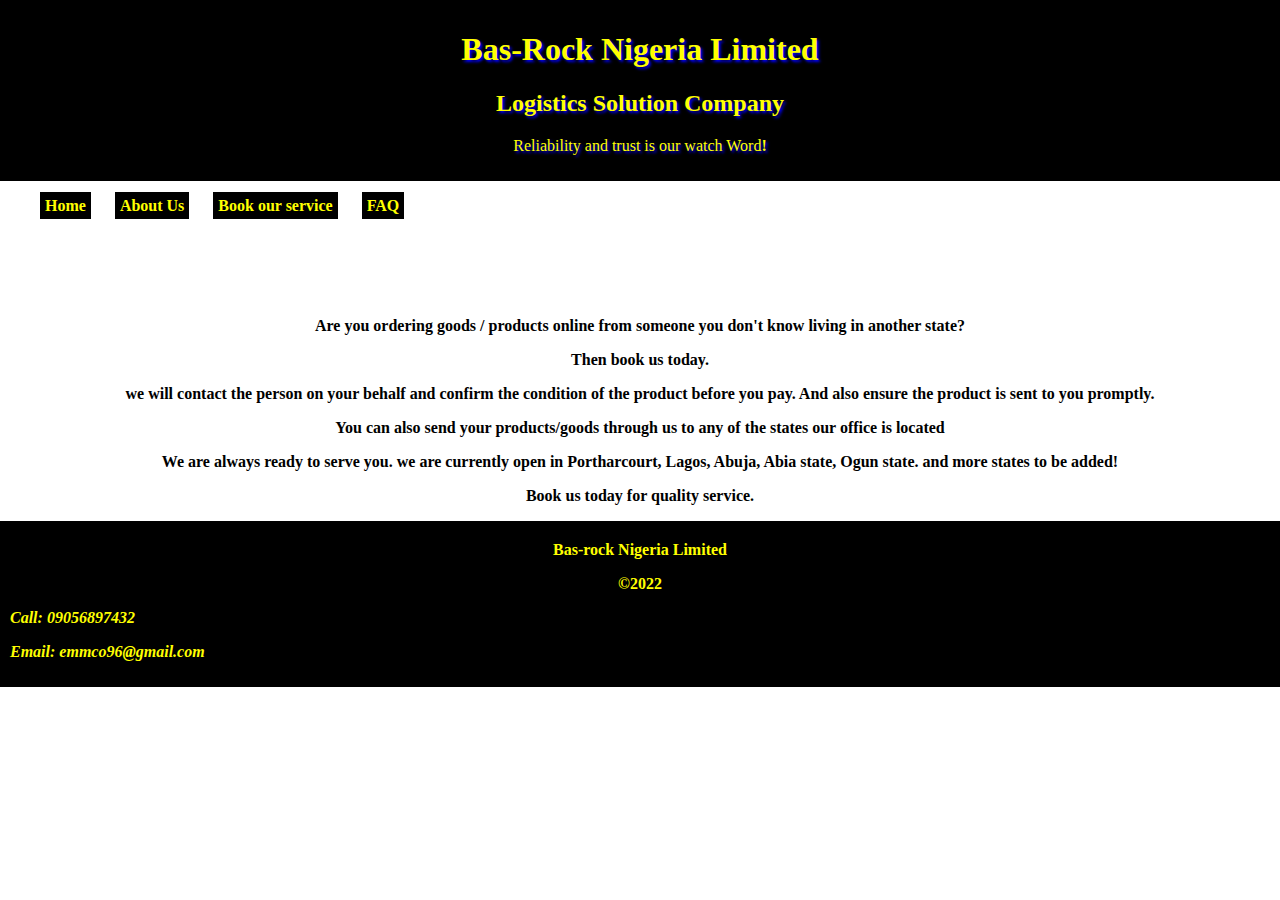
<file: index.html>
<!DOCTYPE html>
<html>
<head>
	<title>Bas-rock Logistics Solution</title>
	<meta charset="utf-8">
	<meta name="viewport" content="width=device-width,initial-scale=1.0">
<link rel="stylesheet" href="Bas-rock.css">
</head>
<body>
<header>
	<h1>Bas-Rock Nigeria Limited</h1>
	<h2>Logistics Solution Company</h2>
	<p>Reliability and trust is our watch Word<b>!<b/></p>
</header>

<nav>
	<ul>
		<li><a href="index.html">Home</a></li>
		<li><a href="Bas-rock about.html">About Us</a></li>
			<li><a href="service booking.html" target="_blank">Book our service</a></li>
		<li><a href="Bas-rock Faq.html">FAQ</a></li>
	</ul>
</nav>
<nav class="phone">
	<ul>
		<li><a href="index.html">Home</a></li><br>
		<li><a href="Bas-rock about.html">About Us</a></li><br>
			<li><a href="service booking.html" target="_blank">Book our service</a></li><br>
		<li><a href="Bas-rock Faq.html">FAQ</a></li>
	</ul>
</nav>
<article>
	<p> Are you ordering goods / products online from someone you don't know living in another state? </p> 
		<p>Then book us today.</p>
	<p> we will contact the person on your behalf and confirm the condition of the product before you pay. And also ensure the product is sent to you promptly. </p>
	<p>You can also send your products/goods through us to any of the states our office is located</p>
	<p>We are always ready to serve you. we are currently open in Portharcourt, Lagos, Abuja, Abia state, Ogun state. and more states to be added!</p>
	<p>Book us today for quality service.</p>
	
</article>

<footer>
	<p>Bas-rock Nigeria Limited</p>
	<p>&copy;2022</p>
	<address class="address">	
	<p>Call: 09056897432</p>
	<p>Email: emmco96@gmail.com</p>	
	</address>
</footer>
</body>
</html>
</file>
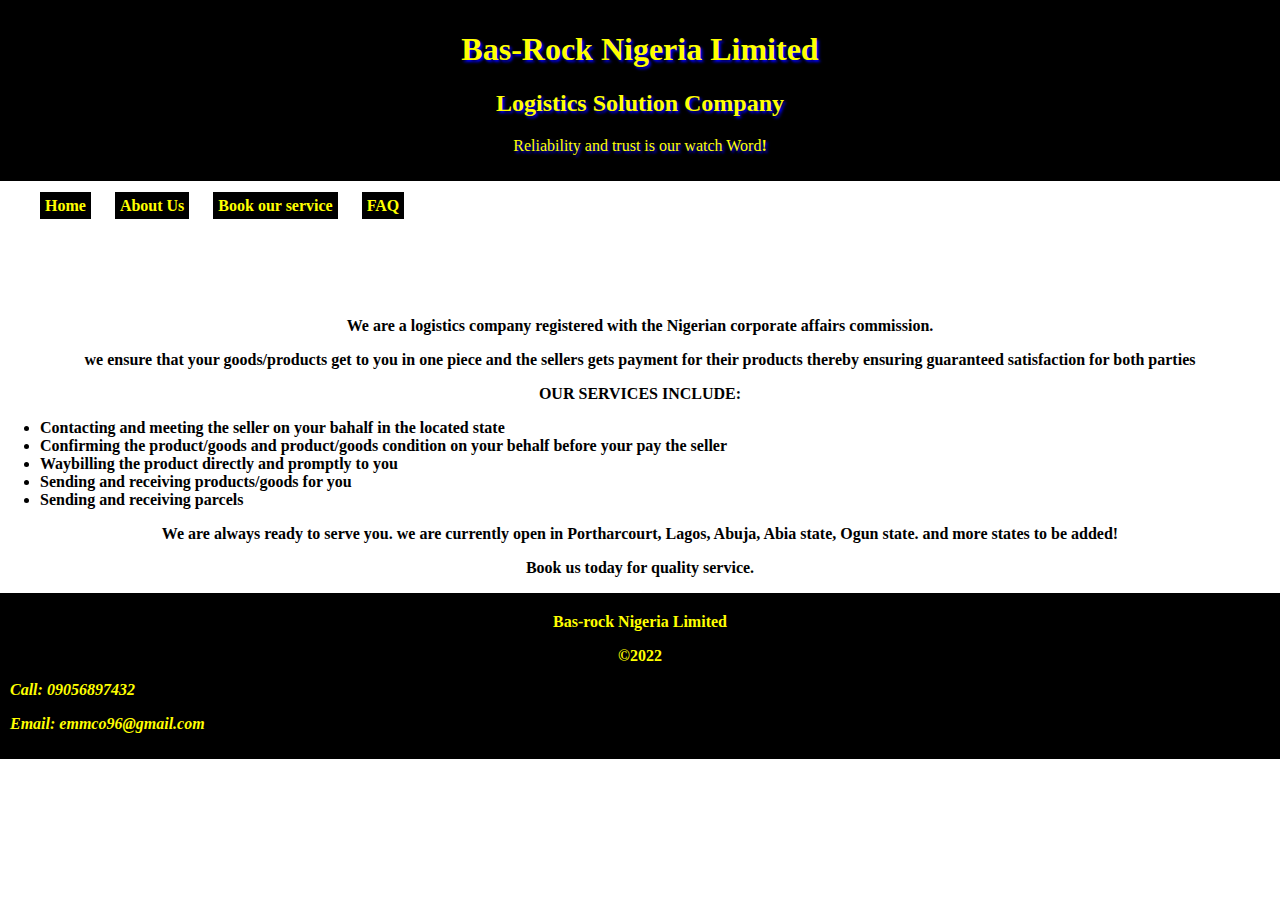
<file: Bas-rock about.html>
<!DOCTYPE html>
<html>
<head>
	<title>Bas-rock Logistics Solution/about</title>
	<meta charset="utf-8">
	<meta name="viewport" content="width=device-width,initial-scale=1.0">
    <link rel="stylesheet" href="Bas-rock.css">
</head>
<body>
<header>
	<h1>Bas-Rock Nigeria Limited</h1>
	<h2>Logistics Solution Company</h2>
	<p>Reliability and trust is our watch Word<b>!<b/></p>
</header>

<nav>
	<ul>
		<li><a href="index.html">Home</a></li>
		<li><a href="Bas-rock about.html">About Us</a></li>
		<li><a href="service booking.html" target="_blank">Book our service</a></li>
	<li><a href="Bas-rock Faq.html">FAQ</a></li>
	</ul>
</nav>
<nav class="phone">
	<ul>
		<li><a href="index.html">Home</a></li><br>
		<li><a href="Bas-rock about.html">About Us</a></li><br>
			<li><a href="service booking.html" target="_blank">Book our service</a></li><br>
		<li><a href="Bas-rock Faq.html">FAQ</a></li>
	</ul>
</nav>
<article>
	<p>We are a logistics company registered with the Nigerian corporate affairs commission.</p>
	<p> we ensure that your goods/products get to you in one piece and the sellers gets payment for their products thereby ensuring guaranteed satisfaction for both parties</p> 
		<caption>OUR SERVICES INCLUDE:</caption>
		<ul style="text-align: left">
	<li>Contacting and meeting the seller on your bahalf in the located state</li>
	<li>Confirming the product/goods and product/goods condition on your behalf before your pay the seller</li>
   <li>Waybilling the product directly and promptly to you</li>
   <li>Sending and receiving products/goods for you</li>
   <li>Sending and receiving parcels</li>
   </ul>
	<p>We are always ready to serve you. we are currently open in Portharcourt, Lagos, Abuja, Abia state, Ogun state. and more states to be added!</p>
	<p>Book us today for quality service.</p>
	
</article>

<footer>
	<p>Bas-rock Nigeria Limited</p>
	<p>&copy;2022</p>
	<address class="address">	
	<p>Call: 09056897432</p>
	<p>Email: emmco96@gmail.com</p>	
	</address>
</footer>
</body>
</html>
</file>
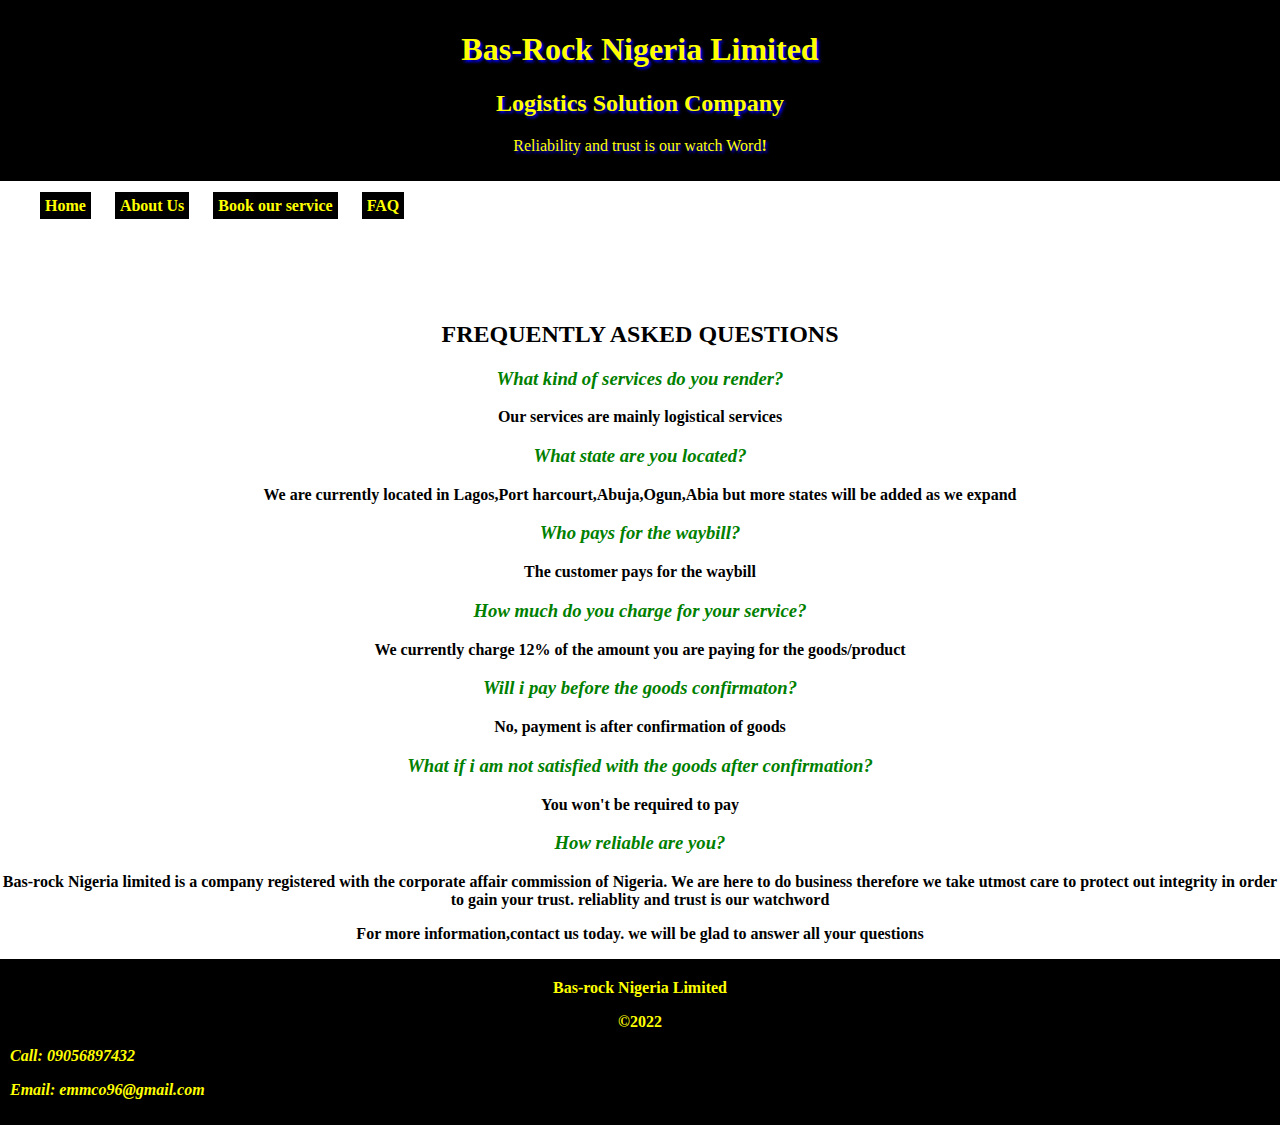
<file: Bas-rock Faq.html>
<!DOCTYPE html>
<html>
<head>
	<title>Bas-rock Logistics Solution/faq</title>
	<meta charset="utf-8">
	<meta name="viewport" content="width=device-width,initial-scale=1.0">
<link rel="stylesheet" href="Bas-rock.css">
<style type="text/css">
h3 {
	color: green;
}
</style>
</head>
<body>
<header>
	<h1>Bas-Rock Nigeria Limited</h1>
	<h2>Logistics Solution Company</h2>
	<p>Reliability and trust is our watch Word<b>!<b/></p>
</header>

<nav>
	<ul>
		<li><a href="index.html">Home</a></li>
		<li><a href="Bas-rock about.html">About Us</a></li>
		<li><a href="service booking.html" target="_blank">Book our service</a></li>
		<li><a href="Bas-rock Faq.html">FAQ</a></li>
	</ul>
</nav>
<nav class="phone">
	<ul>
		<li><a href="index.html">Home</a></li><br>
		<li><a href="Bas-rock about.html">About Us</a></li><br>
		<li><a href="service booking.html" target="_blank">Book our service</a></li><br>
		<li><a href="Bas-rock Faq.html">FAQ</a></li>
	</ul>
</nav>
<article>
	<h2>FREQUENTLY ASKED QUESTIONS</h2>
	<h3><i>What kind of services do you render?</i></h3>
	<p>Our services are mainly logistical services<p/>
		<h3><i>What state are you located?</i></h3>
	<p>We are currently located in Lagos,Port harcourt,Abuja,Ogun,Abia but more states will be added as we expand<p/>
			<h3><i>Who pays for the waybill?</i></h3>
	<p>The customer pays for the waybill<p/>
			<h3><i>How much do you charge for your service?</i></h3>
	<p>We currently charge 12% of the amount you are paying for the goods/product<p/>
			<h3><i>Will i pay before the goods confirmaton?</i></h3>
	<p>No, payment is after confirmation of goods<p/>
      <h3><i>What if i am not satisfied with the goods after confirmation?</i></h3>
	<p>You won't be required to pay<p/>
		<h3><i>How reliable are you?</i></h3>
	<p>Bas-rock Nigeria limited is a company registered with the corporate affair commission of Nigeria. We are here to do business therefore we take utmost care to protect out integrity in order to gain your trust. reliablity and trust is our watchword<p/>
		<p>For more information,contact us today. we will be glad to answer all your questions</p>


</article>

<footer>
	<p>Bas-rock Nigeria Limited</p>
	<p>&copy;2022</p>
	<address class="address">	
	<p>Call: 09056897432</p>
	<p>Email: emmco96@gmail.com</p>	
	</address>
</footer>
</body>
</html>
</file>
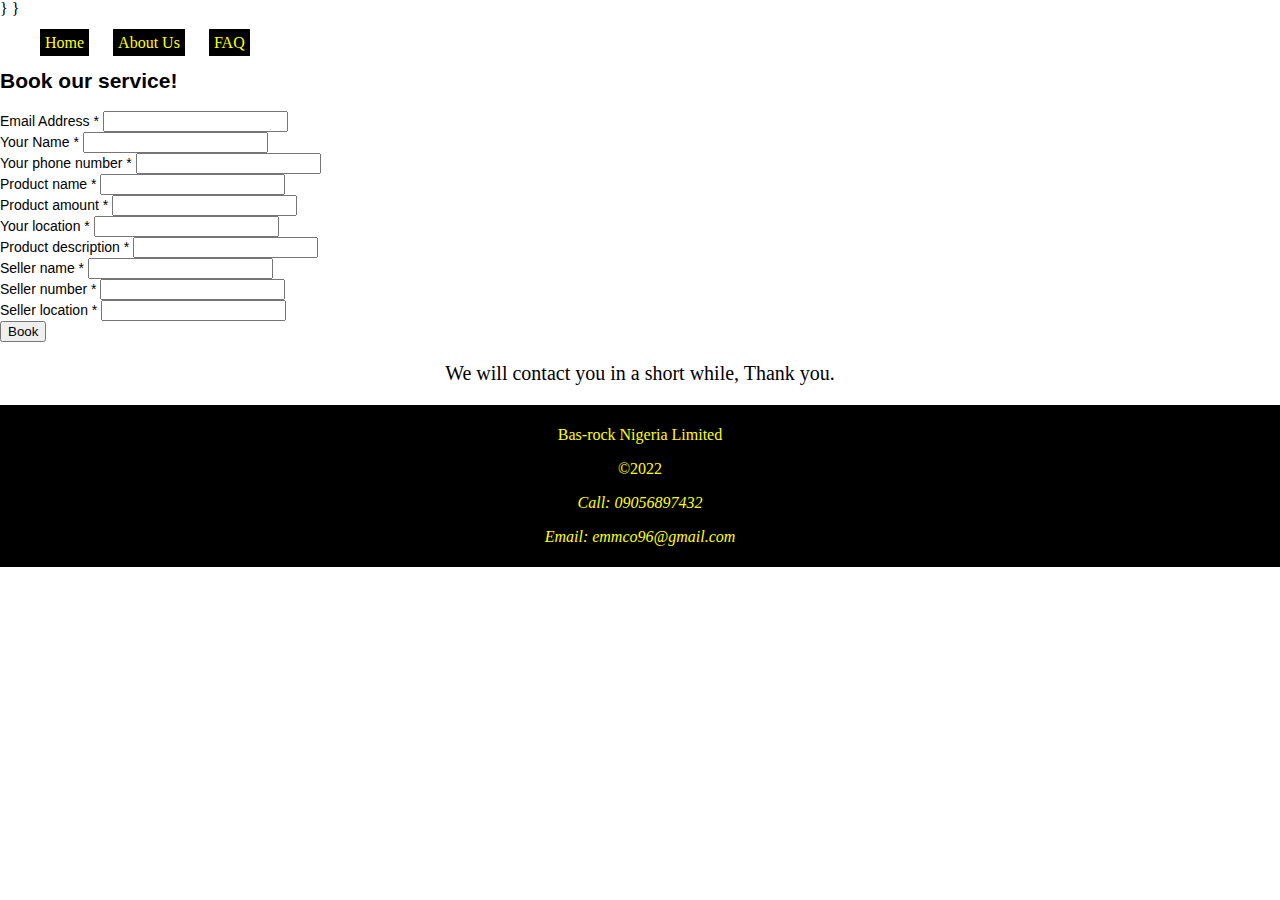
<file: service booking.html>
<!DOCTYPE html>
<html>
<head>
	<title>Bas-rock Logistics Solution/booking</title>
	<meta charset="utf-8">
	<meta name="viewport" content="width=device-width,initial-scale=1.0">
	<!-- Begin Mailchimp Signup Form -->
<link href="//cdn-images.mailchimp.com/embedcode/classic-10_7_dtp.css" rel="stylesheet" type="text/css">
<style type="text/css">
	#mc_embed_signup{background:#fff; clear:left; font:14px Helvetica,Arial,sans-serif; }</style>
	
	<style>
		body {
			margin: 0px;
			box-sizing: border-box;
		}
		nav li {
display: inline;
margin-right: 20px;
padding: 5px;
 background-color: black;
  color: yellow;

}
nav a {
	text-decoration: none;
  background-color: black;
  color: yellow;
}
nav li:hover {
box-shadow: 4px 4px  2px blue;
}		
footer {
	background-color: black;
	color: yellow;
	text-align: center;
	padding: 5px;
}

article:after {
  content: "";
  display: table;
  clear: both;
}
.Thanks {
	font-size: 20px;
	text-align: center;
}
	</style>
}
}
</head>
<body>
	<nav style="">
	<ul>
		<li><a href="index.html">Home</a></li>
		<li><a href="Bas-rock about.html">About Us</a></li>
		<li><a href="Bas-rock Faq.html">FAQ</a></li>
	</ul>
</nav>

	<article>

<div id="mc_embed_signup">
<form action="https://atwebpages.us12.list-manage.com/subscribe/post?u=beb4c2b70ec0ef1765fe859c5&amp;id=d03275b550" method="post" id="mc-embedded-subscribe-form" name="mc-embedded-subscribe-form" class="validate" target="_blank" novalidate>
    <div id="mc_embed_signup_scroll">
	<h2>Book our service!</h2>
<div class="mc-field-group">
	<label for="mce-EMAIL">Email Address  <span class="asterisk">*</span>
</label>
	<input type="email" value="" name="EMAIL" class="required email" id="mce-EMAIL">
</div>
<div class="mc-field-group">
	<label for="mce-YNAME">Your Name  <span class="asterisk">*</span>
</label>
	<input type="text" value="" name="YNAME" class="required" id="mce-YNAME">
</div>
<div class="mc-field-group">
	<label for="mce-YPHONE">Your phone number  <span class="asterisk">*</span>
</label>
	<input type="text" value="" name="YPHONE" class="required" id="mce-YPHONE">
</div>
<div class="mc-field-group">
	<label for="mce-MMERGE6">Product name  <span class="asterisk">*</span>
</label>
	<input type="text" value="" name="MMERGE6" class="required" id="mce-MMERGE6">
</div>
<div class="mc-field-group">
	<label for="mce-MMERGE7">Product amount  <span class="asterisk">*</span>
</label>
	<input type="text" value="" name="MMERGE7" class="required" id="mce-MMERGE7">
</div>
<div class="mc-field-group">
	<label for="mce-MMERGE8">Your location  <span class="asterisk">*</span>
</label>
	<input type="text" value="" name="MMERGE8" class="required" id="mce-MMERGE8">
</div>
<div class="mc-field-group">
	<label for="mce-MMERGE9">Product description  <span class="asterisk">*</span>
</label>
	<input type="text" value="" name="MMERGE9" class="required" id="mce-MMERGE9">
</div>
<div class="mc-field-group">
	<label for="mce-MMERGE10">Seller name  <span class="asterisk">*</span>
</label>
	<input type="text" value="" name="MMERGE10" class="required" id="mce-MMERGE10">
</div>
<div class="mc-field-group">
	<label for="mce-MMERGE11">Seller number  <span class="asterisk">*</span>
</label>
	<input type="text" value="" name="MMERGE11" class="required" id="mce-MMERGE11">
</div>
<div class="mc-field-group">
	<label for="mce-MMERGE3">Seller location  <span class="asterisk">*</span>
</label>
	<input type="text" value="" name="MMERGE3" class="required" id="mce-MMERGE3">
</div>
	<div id="mce-responses" class="clear foot">
		<div class="response" id="mce-error-response" style="display:none"></div>
		<div class="response" id="mce-success-response" style="display:none"></div>
	</div>    <!-- real people should not fill this in and expect good things - do not remove this or risk form bot signups-->
    <div style="position: absolute; left: -5000px;" aria-hidden="true"><input type="text" name="b_beb4c2b70ec0ef1765fe859c5_d03275b550" tabindex="-1" value=""></div>
        <div class="optionalParent">
            <div class="clear foot">
                <input type="submit" value="Book" name="Book" id="mc-embedded-subscribe" class="button">
               
           </div>
        </div>
    </div>
</form>
</div>
<div class="Thanks">
	<P>We will contact you in a short while, Thank you.</P>
</div>
<script type='text/javascript' src='//s3.amazonaws.com/downloads.mailchimp.com/js/mc-validate.js'></script><script type='text/javascript'>(function($) {window.fnames = new Array(); window.ftypes = new Array();fnames[0]='EMAIL';ftypes[0]='email';fnames[1]='YNAME';ftypes[1]='text';fnames[2]='YPHONE';ftypes[2]='text';fnames[6]='MMERGE6';ftypes[6]='text';fnames[7]='MMERGE7';ftypes[7]='text';fnames[8]='MMERGE8';ftypes[8]='text';fnames[9]='MMERGE9';ftypes[9]='text';fnames[10]='MMERGE10';ftypes[10]='text';fnames[11]='MMERGE11';ftypes[11]='text';fnames[3]='MMERGE3';ftypes[3]='text';}(jQuery));var $mcj = jQuery.noConflict(true);</script>
<!--End mc_embed_signup-->

</article>

	
	<footer>
	<p>Bas-rock Nigeria Limited</p>
	<p>&copy;2022</p>
	<address class="address">	
	<p>Call: 09056897432</p>
	<p>Email: emmco96@gmail.com</p>	
	</address>
</footer>
</body>
</html>
</file>
<file: Bas-rock.css>
body{
	margin: 0px;
	box-sizing: border-box;
	background-color: white;	
}
header {
	background-color: black;
    color: yellow;
    text-align: center;
    text-shadow: 2px 2px 3px blue;
    padding: 10px;
}

nav li {
display: inline;
margin-right: 20px;
padding: 5px;
 background-color: black;
  color: yellow;

}
nav a {
	text-decoration: none;
  background-color: black;
  color: yellow;
}
nav li:hover {
box-shadow: 4px 4px  2px blue;
}
.phone li {
	display: none;
}
article {
	float: left;
	width: 100%;
	color: black;
	background-color: white;
  margin-bottom: 20px;
  text-align: center;
}
	article:after {
  content: "";
  display: table;
  clear: both;
}

footer {
	background-color: black;
	color: yellow;
	text-align: center;
	padding: 10px;s
}
.address {
  text-align: left;
}
@media screen and (max-width: 600px) {
  .phone li {   
  display: block;
  }
  nav li {
       display: none;
  }
  header {
    font-size: 10px;
    padding: 5px;
}

}
</file>
